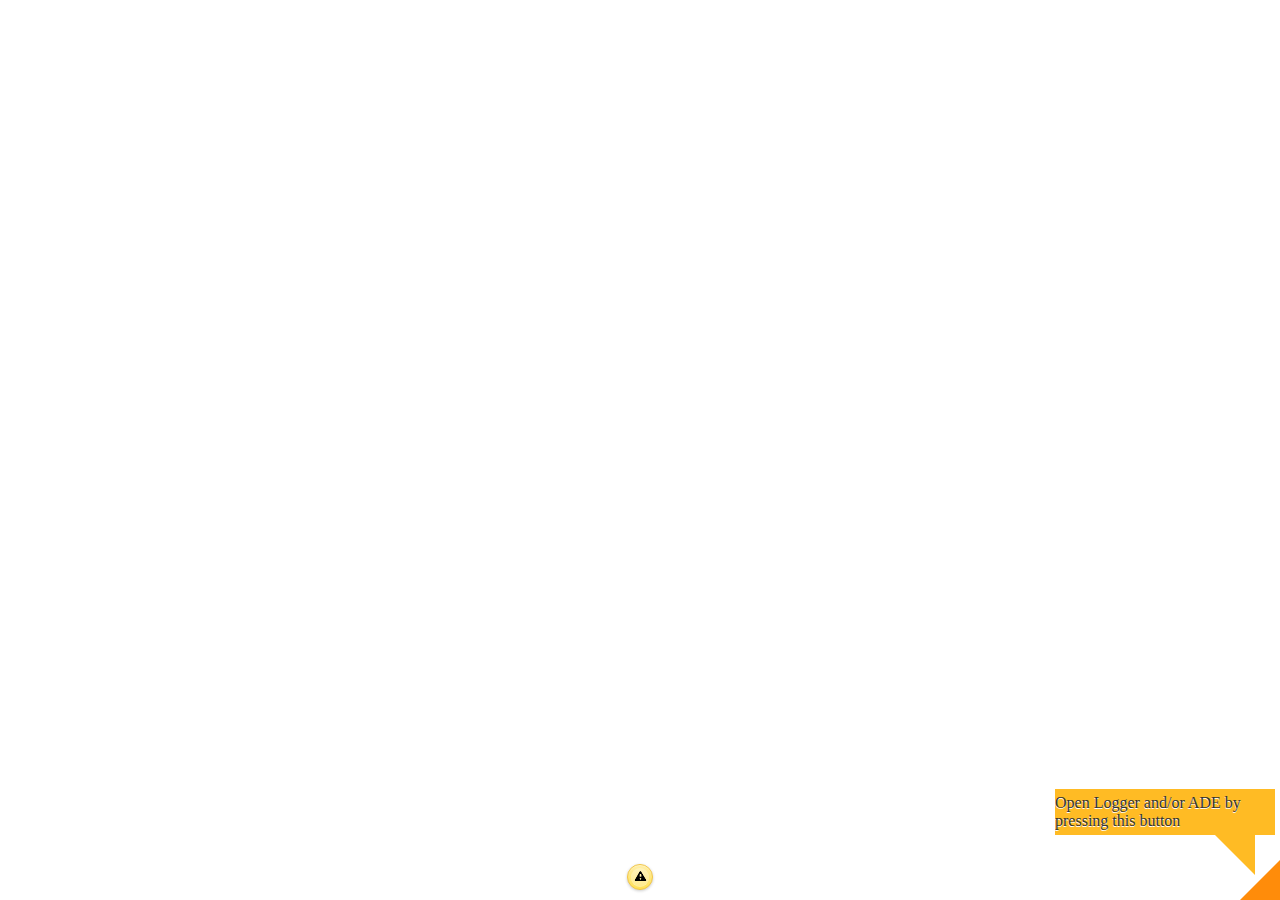
<file: app/src/main/assets/index.html>
<!DOCTYPE html PUBLIC "-//W3C//DTD HTML 4.01 Transitional//EN" "http://www.w3.org/TR/html4/loose.dtd">

<html>
    <head>
    <!--  basic meta information -->
    <meta http-equiv="Content-Type" content="text/html; charset=utf-8">
    <meta http-equiv="Content-Type" content="application/json; charset=utf-8">
    <meta content="width=device-width,initial-scale=1,maximum-scale=5,user-scalable=yes" name="viewport">
    
    <title>Augment HS Fulda</title>

    <!-- Photo-swipe Gallery -->
    <link rel="stylesheet" href="css/photoswipe.css">
    <link rel="stylesheet" href="css/default-skin/default-skin.css">
    <script src="js/photoswipe/photoswipe.min.js"></script>
    <script src="js/photoswipe/photoswipe-ui-default.min.js"></script>

    <script src="https://www.wikitude.com/libs/architect.js"></script>
    <script src="js/ade.js"></script>

    <link rel="stylesheet" href="jquery/jquery.mobile-1.3.2.min.css" />
    <link rel="stylesheet" href="jquery/jquery-mobile-transparent-ui-overlay.css" />
    <link rel="stylesheet" href="css/radar-styling.css" />

    <script type="text/javascript" src="jquery/jquery-1.9.1.min.js"></script>
    <script type="text/javascript" src="jquery/jquery.mobile-1.3.2.min.js"></script>


    <!-- Pointer representation-->
        <script src="js/data.js"></script>
        <script src="js/Pointer.js"></script>
        <script src="js/img-tracking.js"></script>
        <script src="js/gallery.js"></script>
        <script type="text/javascript" src="js/applogic.js"></script>
        <script type="text/javascript" src="js/radar.js"></script>
</head>
    
    <body >

     <div data-role="page" id="page1" style="background: none;" >

         <!--<div id="loadingMessage" class="info">Welcome</div>-->

         <!-- Photoswipe [start] . -->
         <div class="pswp" tabindex="-1" role="dialog" aria-hidden="true">

             <!-- Background of PhotoSwipe.
                  It's a separate element as animating opacity is faster than rgba(). -->
             <div class="pswp__bg"></div>

             <!-- Slides wrapper with overflow:hidden. -->
             <div class="pswp__scroll-wrap">

                 <!-- Container that holds slides.
                     PhotoSwipe keeps only 3 of them in the DOM to save memory.
                     Don't modify these 3 pswp__item elements, data is added later on. -->
                 <div class="pswp__container">
                     <div class="pswp__item"></div>
                     <div class="pswp__item"></div>
                     <div class="pswp__item"></div>
                 </div>

                 <!-- Default (PhotoSwipeUI_Default) interface on top of sliding area. Can be changed. -->
                 <div class="pswp__ui pswp__ui--hidden">

                     <div class="pswp__top-bar">

                         <div class="pswp__counter"></div>

                         <div class="pswp__preloader">
                             <div class="pswp__preloader__icn">
                                 <div class="pswp__preloader__cut">
                                     <div class="pswp__preloader__donut"></div>
                                 </div>
                             </div>
                         </div>
                     </div>

                     <div class="pswp__share-modal pswp__share-modal--hidden pswp__single-tap">
                         <div class="pswp__share-tooltip"></div>
                     </div>

                     <div class="pswp__caption">
                         <div class="pswp__caption__center"></div>
                     </div>
                 </div>

             </div>
         </div>
         <!-- Photoswipe [end] . -->

         <!-- Wikitude Radar Component -->
        <div class="radar-top-left" id="radarDiv"></div>

        <!-- Footer -->
        <div data-role="footer" class="ui-bar" data-theme="f" data-position="fixed" style="text-align:center;">
            <!-- button for in app debugging -->
            <a style="text-align:right;" id="popupInfoButton" href="#popupInfo" data-rel="popup" data-role="button" class="ui-icon-alt"
               data-inline="true" data-transition="pop" data-icon="alert" data-theme="e" data-iconpos="notext">Log</a> </p>

            <div data-role="popup" id="popupInfo" class="ui-content" data-theme="e" style="max-width:350px;">
              <p style="text-align:right;" id="status-message">Looks like GPS is not working</p>
            </div>
        </div>

         <!-- pointer's details panel -->
         <div data-role="panel" id="pointerDataPanel" data-position="right" data-display="push" data-theme="b">

             <div data-role="header" data-theme="c">
                 <h1>Information</h1>
             </div>

             <div data-role="content">

                 <!-- buildingName -->
                 <h3 id="buildingName"></h3>

                 <!-- description -->
                 <h4 id="pointerDescription"></h4>

                 <!-- distance -->
                 <h4>Distance: <a id="pointerDistance"></a></h4>

                 <button id="showImages">Show Images</button>

                 <!-- more button-->
                 <a href="javascript: World.showDetailsInAndroidActivity();" data-role="button" data-icon="arrow-r" data-iconpos="right" data-inline="true">Details</a>

             </div>
         </div>

         <!-- building list -->
         <div data-role="panel" id="allPtrsListPanel" data-position="left" data-display="push" data-theme="b">

             <div data-role="header" data-theme="c">
                 <h1>Buildings</h1>
             </div>

             <div data-role="content">

                     <ul data-role="listview" data-inset="true" id="buildingDetailsLV">

                     </ul>

             </div>
         </div>

     </div>

         <!-- show error if no images exists -->
         <div data-role="dialog" data-theme="a" id="noImgErrorDialog">
             <div data-role="content" id="text">
                 Sorry no images found for selected building, please retry later! <br><br>
                 <a href="#" data-role="button" data-inline="true" data-rel="back" data-theme="c" data-corners="true" data-shadow="true" data-iconshadow="true"
                    data-wrapperels="span" class="ui-btn ui-shadow ui-btn-corner-all ui-btn-inline ui-btn-up-c">
                     <span class="ui-btn-inner ui-btn-corner-all">
                         <span class="ui-btn-text">Ok!</span>
                     </span>
                 </a>
             </div>
         </div>

    </body>
</html>
</file>
<file: app/src/main/assets/css/photoswipe.css>
/*! PhotoSwipe main CSS by Dmitry Semenov | photoswipe.com | MIT license */
/*
	Styles for basic PhotoSwipe functionality (sliding area, open/close transitions)
*/
/* pswp = photoswipe */
.pswp {
    display: none;
    position: absolute;
    width: 100%;
    height: 100%;
    left: 0;
    top: 0;
    overflow: hidden;
    -ms-touch-action: none;
    touch-action: none;
    z-index: 1500;
    -webkit-text-size-adjust: 100%;
    /* create separate layer, to avoid paint on window.onscroll in webkit/blink */
    -webkit-backface-visibility: hidden;
    outline: none; }
.pswp * {
    -webkit-box-sizing: border-box;
    box-sizing: border-box; }
.pswp img {
    max-width: none; }

/* style is added when JS option showHideOpacity is set to true */
.pswp--animate_opacity {
    /* 0.001, because opacity:0 doesn't trigger Paint action, which causes lag at start of transition */
    opacity: 0.001;
    will-change: opacity;
    /* for open/close transition */
    -webkit-transition: opacity 333ms cubic-bezier(0.4, 0, 0.22, 1);
    transition: opacity 333ms cubic-bezier(0.4, 0, 0.22, 1); }

.pswp--open {
    display: block; }

.pswp--zoom-allowed .pswp__img {
    /* autoprefixer: off */
    cursor: -webkit-zoom-in;
    cursor: -moz-zoom-in;
    cursor: zoom-in; }

.pswp--zoomed-in .pswp__img {
    /* autoprefixer: off */
    cursor: -webkit-grab;
    cursor: -moz-grab;
    cursor: grab; }

.pswp--dragging .pswp__img {
    /* autoprefixer: off */
    cursor: -webkit-grabbing;
    cursor: -moz-grabbing;
    cursor: grabbing; }

/*
	Background is added as a separate element.
	As animating opacity is much faster than animating rgba() background-color.
*/
.pswp__bg {
    position: absolute;
    left: 0;
    top: 0;
    width: 100%;
    height: 100%;
    background: #000;
    opacity: 0;
    -webkit-transform: translateZ(0);
    transform: translateZ(0);
    -webkit-backface-visibility: hidden;
    will-change: opacity; }

.pswp__scroll-wrap {
    position: absolute;
    left: 0;
    top: 0;
    width: 100%;
    height: 100%;
    overflow: hidden; }

.pswp__container,
.pswp__zoom-wrap {
    -ms-touch-action: none;
    touch-action: none;
    position: absolute;
    left: 0;
    right: 0;
    top: 0;
    bottom: 0; }

/* Prevent selection and tap highlights */
.pswp__container,
.pswp__img {
    -webkit-user-select: none;
    -moz-user-select: none;
    -ms-user-select: none;
    user-select: none;
    -webkit-tap-highlight-color: transparent;
    -webkit-touch-callout: none; }

.pswp__zoom-wrap {
    position: absolute;
    width: 100%;
    -webkit-transform-origin: left top;
    -ms-transform-origin: left top;
    transform-origin: left top;
    /* for open/close transition */
    -webkit-transition: -webkit-transform 333ms cubic-bezier(0.4, 0, 0.22, 1);
    transition: transform 333ms cubic-bezier(0.4, 0, 0.22, 1); }

.pswp__bg {
    will-change: opacity;
    /* for open/close transition */
    -webkit-transition: opacity 333ms cubic-bezier(0.4, 0, 0.22, 1);
    transition: opacity 333ms cubic-bezier(0.4, 0, 0.22, 1); }

.pswp--animated-in .pswp__bg,
.pswp--animated-in .pswp__zoom-wrap {
    -webkit-transition: none;
    transition: none; }

.pswp__container,
.pswp__zoom-wrap {
    -webkit-backface-visibility: hidden; }

.pswp__item {
    position: absolute;
    left: 0;
    right: 0;
    top: 0;
    bottom: 0;
    overflow: hidden; }

.pswp__img {
    position: absolute;
    width: auto;
    height: auto;
    top: 0;
    left: 0; }

/*
	stretched thumbnail or div placeholder element (see below)
	style is added to avoid flickering in webkit/blink when layers overlap
*/
.pswp__img--placeholder {
    -webkit-backface-visibility: hidden; }

/*
	div element that matches size of large image
	large image loads on top of it
*/
.pswp__img--placeholder--blank {
    background: #222; }

.pswp--ie .pswp__img {
    width: 100% !important;
    height: auto !important;
    left: 0;
    top: 0; }

/*
	Error message appears when image is not loaded
	(JS option errorMsg controls markup)
*/
.pswp__error-msg {
    position: absolute;
    left: 0;
    top: 50%;
    width: 100%;
    text-align: center;
    font-size: 14px;
    line-height: 16px;
    margin-top: -8px;
    color: #CCC; }

.pswp__error-msg a {
    color: #CCC;
    text-decoration: underline; }
</file>
<file: app/src/main/assets/css/default-skin/default-skin.css>
/*! PhotoSwipe Default UI CSS by Dmitry Semenov | photoswipe.com | MIT license */
/*

	Contents:

	1. Buttons
	2. Share modal and links
	3. Index indicator ("1 of X" counter)
	4. Caption
	5. Loading indicator
	6. Additional styles (root element, top bar, idle state, hidden state, etc.)

*/
/*
	
	1. Buttons

 */
/* <button> css reset */
.pswp__button {
  width: 44px;
  height: 44px;
  position: relative;
  background: none;
  cursor: pointer;
  overflow: visible;
  -webkit-appearance: none;
  display: block;
  border: 0;
  padding: 0;
  margin: 0;
  float: right;
  opacity: 0.75;
  -webkit-transition: opacity 0.2s;
          transition: opacity 0.2s;
  -webkit-box-shadow: none;
          box-shadow: none; }
  .pswp__button:focus, .pswp__button:hover {
    opacity: 1; }
  .pswp__button:active {
    outline: none;
    opacity: 0.9; }
  .pswp__button::-moz-focus-inner {
    padding: 0;
    border: 0; }

/* pswp__ui--over-close class it added when mouse is over element that should close gallery */
.pswp__ui--over-close .pswp__button--close {
  opacity: 1; }

.pswp__button,
.pswp__button--arrow--left:before,
.pswp__button--arrow--right:before {
  background: url(default-skin.png) 0 0 no-repeat;
  background-size: 264px 88px;
  width: 44px;
  height: 44px; }

@media (-webkit-min-device-pixel-ratio: 1.1), (-webkit-min-device-pixel-ratio: 1.09375), (min-resolution: 105dpi), (min-resolution: 1.1dppx) {
  /* Serve SVG sprite if browser supports SVG and resolution is more than 105dpi */
  .pswp--svg .pswp__button,
  .pswp--svg .pswp__button--arrow--left:before,
  .pswp--svg .pswp__button--arrow--right:before {
    background-image: url(default-skin.svg); }
  .pswp--svg .pswp__button--arrow--left,
  .pswp--svg .pswp__button--arrow--right {
    background: none; } }

.pswp__button--close {
  background-position: 0 -44px; }

.pswp__button--share {
  background-position: -44px -44px; }

.pswp__button--fs {
  display: none; }

.pswp--supports-fs .pswp__button--fs {
  display: block; }

.pswp--fs .pswp__button--fs {
  background-position: -44px 0; }

.pswp__button--zoom {
  display: none;
  background-position: -88px 0; }

.pswp--zoom-allowed .pswp__button--zoom {
  display: block; }

.pswp--zoomed-in .pswp__button--zoom {
  background-position: -132px 0; }

/* no arrows on touch screens */
.pswp--touch .pswp__button--arrow--left,
.pswp--touch .pswp__button--arrow--right {
  visibility: hidden; }

/*
	Arrow buttons hit area
	(icon is added to :before pseudo-element)
*/
.pswp__button--arrow--left,
.pswp__button--arrow--right {
  background: none;
  top: 50%;
  margin-top: -50px;
  width: 70px;
  height: 100px;
  position: absolute; }

.pswp__button--arrow--left {
  left: 0; }

.pswp__button--arrow--right {
  right: 0; }

.pswp__button--arrow--left:before,
.pswp__button--arrow--right:before {
  content: '';
  top: 35px;
  background-color: rgba(0, 0, 0, 0.3);
  height: 30px;
  width: 32px;
  position: absolute; }

.pswp__button--arrow--left:before {
  left: 6px;
  background-position: -138px -44px; }

.pswp__button--arrow--right:before {
  right: 6px;
  background-position: -94px -44px; }

/*

	2. Share modal/popup and links

 */
.pswp__counter,
.pswp__share-modal {
  -webkit-user-select: none;
  -moz-user-select: none;
  -ms-user-select: none;
      user-select: none; }

.pswp__share-modal {
  display: block;
  background: rgba(0, 0, 0, 0.5);
  width: 100%;
  height: 100%;
  top: 0;
  left: 0;
  padding: 10px;
  position: absolute;
  z-index: 1600;
  opacity: 0;
  -webkit-transition: opacity 0.25s ease-out;
          transition: opacity 0.25s ease-out;
  -webkit-backface-visibility: hidden;
  will-change: opacity; }

.pswp__share-modal--hidden {
  display: none; }

.pswp__share-tooltip {
  z-index: 1620;
  position: absolute;
  background: #FFF;
  top: 56px;
  border-radius: 2px;
  display: block;
  width: auto;
  right: 44px;
  -webkit-box-shadow: 0 2px 5px rgba(0, 0, 0, 0.25);
          box-shadow: 0 2px 5px rgba(0, 0, 0, 0.25);
  -webkit-transform: translateY(6px);
      -ms-transform: translateY(6px);
          transform: translateY(6px);
  -webkit-transition: -webkit-transform 0.25s;
          transition: transform 0.25s;
  -webkit-backface-visibility: hidden;
  will-change: transform; }
  .pswp__share-tooltip a {
    display: block;
    padding: 8px 12px;
    color: #000;
    text-decoration: none;
    font-size: 14px;
    line-height: 18px; }
    .pswp__share-tooltip a:hover {
      text-decoration: none;
      color: #000; }
    .pswp__share-tooltip a:first-child {
      /* round corners on the first/last list item */
      border-radius: 2px 2px 0 0; }
    .pswp__share-tooltip a:last-child {
      border-radius: 0 0 2px 2px; }

.pswp__share-modal--fade-in {
  opacity: 1; }
  .pswp__share-modal--fade-in .pswp__share-tooltip {
    -webkit-transform: translateY(0);
        -ms-transform: translateY(0);
            transform: translateY(0); }

/* increase size of share links on touch devices */
.pswp--touch .pswp__share-tooltip a {
  padding: 16px 12px; }

a.pswp__share--facebook:before {
  content: '';
  display: block;
  width: 0;
  height: 0;
  position: absolute;
  top: -12px;
  right: 15px;
  border: 6px solid transparent;
  border-bottom-color: #FFF;
  -webkit-pointer-events: none;
  -moz-pointer-events: none;
  pointer-events: none; }

a.pswp__share--facebook:hover {
  background: #3E5C9A;
  color: #FFF; }
  a.pswp__share--facebook:hover:before {
    border-bottom-color: #3E5C9A; }

a.pswp__share--twitter:hover {
  background: #55ACEE;
  color: #FFF; }

a.pswp__share--pinterest:hover {
  background: #CCC;
  color: #CE272D; }

a.pswp__share--download:hover {
  background: #DDD; }

/*

	3. Index indicator ("1 of X" counter)

 */
.pswp__counter {
  position: absolute;
  left: 0;
  top: 0;
  height: 44px;
  font-size: 13px;
  line-height: 44px;
  color: #FFF;
  opacity: 0.75;
  padding: 0 10px; }

/*
	
	4. Caption

 */
.pswp__caption {
  position: absolute;
  left: 0;
  bottom: 0;
  width: 100%;
  min-height: 44px; }
  .pswp__caption small {
    font-size: 11px;
    color: #BBB; }

.pswp__caption__center {
  text-align: right;
  max-width: 420px;
  margin: 0 auto;
  font-size: 13px;
  padding: 10px;
  line-height: 20px;
  color: #CCC; }

.pswp__caption--empty {
  display: none; }

/* Fake caption element, used to calculate height of next/prev image */
.pswp__caption--fake {
  visibility: hidden; }

/*

	5. Loading indicator (preloader)

	You can play with it here - http://codepen.io/dimsemenov/pen/yyBWoR

 */
.pswp__preloader {
  width: 44px;
  height: 44px;
  position: absolute;
  top: 0;
  left: 50%;
  margin-left: -22px;
  opacity: 0;
  -webkit-transition: opacity 0.25s ease-out;
          transition: opacity 0.25s ease-out;
  will-change: opacity;
  direction: ltr; }

.pswp__preloader__icn {
  width: 20px;
  height: 20px;
  margin: 12px; }

.pswp__preloader--active {
  opacity: 1; }
  .pswp__preloader--active .pswp__preloader__icn {
    /* We use .gif in browsers that don't support CSS animation */
    background: url(preloader.gif) 0 0 no-repeat; }

.pswp--css_animation .pswp__preloader--active {
  opacity: 1; }
  .pswp--css_animation .pswp__preloader--active .pswp__preloader__icn {
    -webkit-animation: clockwise 500ms linear infinite;
            animation: clockwise 500ms linear infinite; }
  .pswp--css_animation .pswp__preloader--active .pswp__preloader__donut {
    -webkit-animation: donut-rotate 1000ms cubic-bezier(0.4, 0, 0.22, 1) infinite;
            animation: donut-rotate 1000ms cubic-bezier(0.4, 0, 0.22, 1) infinite; }

.pswp--css_animation .pswp__preloader__icn {
  background: none;
  opacity: 0.75;
  width: 14px;
  height: 14px;
  position: absolute;
  left: 15px;
  top: 15px;
  margin: 0; }

.pswp--css_animation .pswp__preloader__cut {
  /* 
			The idea of animating inner circle is based on Polymer ("material") loading indicator 
			 by Keanu Lee https://blog.keanulee.com/2014/10/20/the-tale-of-three-spinners.html
		*/
  position: relative;
  width: 7px;
  height: 14px;
  overflow: hidden; }

.pswp--css_animation .pswp__preloader__donut {
  -webkit-box-sizing: border-box;
          box-sizing: border-box;
  width: 14px;
  height: 14px;
  border: 2px solid #FFF;
  border-radius: 50%;
  border-left-color: transparent;
  border-bottom-color: transparent;
  position: absolute;
  top: 0;
  left: 0;
  background: none;
  margin: 0; }

@media screen and (max-width: 1024px) {
  .pswp__preloader {
    position: relative;
    left: auto;
    top: auto;
    margin: 0;
    float: right; } }

@-webkit-keyframes clockwise {
  0% {
    -webkit-transform: rotate(0deg);
            transform: rotate(0deg); }
  100% {
    -webkit-transform: rotate(360deg);
            transform: rotate(360deg); } }

@keyframes clockwise {
  0% {
    -webkit-transform: rotate(0deg);
            transform: rotate(0deg); }
  100% {
    -webkit-transform: rotate(360deg);
            transform: rotate(360deg); } }

@-webkit-keyframes donut-rotate {
  0% {
    -webkit-transform: rotate(0);
            transform: rotate(0); }
  50% {
    -webkit-transform: rotate(-140deg);
            transform: rotate(-140deg); }
  100% {
    -webkit-transform: rotate(0);
            transform: rotate(0); } }

@keyframes donut-rotate {
  0% {
    -webkit-transform: rotate(0);
            transform: rotate(0); }
  50% {
    -webkit-transform: rotate(-140deg);
            transform: rotate(-140deg); }
  100% {
    -webkit-transform: rotate(0);
            transform: rotate(0); } }

/*
	
	6. Additional styles

 */
/* root element of UI */
.pswp__ui {
  -webkit-font-smoothing: auto;
  visibility: visible;
  opacity: 1;
  z-index: 1550; }

/* top black bar with buttons and "1 of X" indicator */
.pswp__top-bar {
  position: absolute;
  left: 0;
  top: 0;
  height: 44px;
  width: 100%; }

.pswp__caption,
.pswp__top-bar,
.pswp--has_mouse .pswp__button--arrow--left,
.pswp--has_mouse .pswp__button--arrow--right {
  -webkit-backface-visibility: hidden;
  will-change: opacity;
  -webkit-transition: opacity 333ms cubic-bezier(0.4, 0, 0.22, 1);
          transition: opacity 333ms cubic-bezier(0.4, 0, 0.22, 1); }

/* pswp--has_mouse class is added only when two subsequent mousemove events occur */
.pswp--has_mouse .pswp__button--arrow--left,
.pswp--has_mouse .pswp__button--arrow--right {
  visibility: visible; }

.pswp__top-bar,
.pswp__caption {
  background-color: rgba(0, 0, 0, 0.5); }

/* pswp__ui--fit class is added when main image "fits" between top bar and bottom bar (caption) */
.pswp__ui--fit .pswp__top-bar,
.pswp__ui--fit .pswp__caption {
  background-color: rgba(0, 0, 0, 0.3); }

/* pswp__ui--idle class is added when mouse isn't moving for several seconds (JS option timeToIdle) */
.pswp__ui--idle .pswp__top-bar {
  opacity: 0; }

.pswp__ui--idle .pswp__button--arrow--left,
.pswp__ui--idle .pswp__button--arrow--right {
  opacity: 0; }

/*
	pswp__ui--hidden class is added when controls are hidden
	e.g. when user taps to toggle visibility of controls
*/
.pswp__ui--hidden .pswp__top-bar,
.pswp__ui--hidden .pswp__caption,
.pswp__ui--hidden .pswp__button--arrow--left,
.pswp__ui--hidden .pswp__button--arrow--right {
  /* Force paint & create composition layer for controls. */
  opacity: 0.001; }

/* pswp__ui--one-slide class is added when there is just one item in gallery */
.pswp__ui--one-slide .pswp__button--arrow--left,
.pswp__ui--one-slide .pswp__button--arrow--right,
.pswp__ui--one-slide .pswp__counter {
  display: none; }

.pswp__element--disabled {
  display: none !important; }

.pswp--minimal--dark .pswp__top-bar {
  background: none; }
</file>
<file: app/src/main/assets/css/radar-styling.css>
.radar-top-left {
    position:absolute;
    top:0px;
    left:0px;
    width:100px;
    height:100px;
}

.info {
    font-size: large;
    position: absolute;
    width: 100%;
    padding-top: 12px;
    padding-bottom: 12px;
    background-color: #BBBBBB;
    text-align: center;
    top: 0;
    left: 0;
    opacity: 0.7;
    display: table;
}

#pointerDataPanel, #allPtrsListPanel {
    background: #77A924;
    opacity: 0.7;
}

h4, h3 {
    color: #ffffff;
}

body .ui-body-a, body .ui-overlay-a {
    text-shadow:0 0 0 !important;
}

body .ui-body-b, body .ui-overlay-b {
    text-shadow:0 0 0 !important;
}

body .ui-body-c, body .ui-overlay-c {
    text-shadow:0 0 0 !important;
}
</file>
